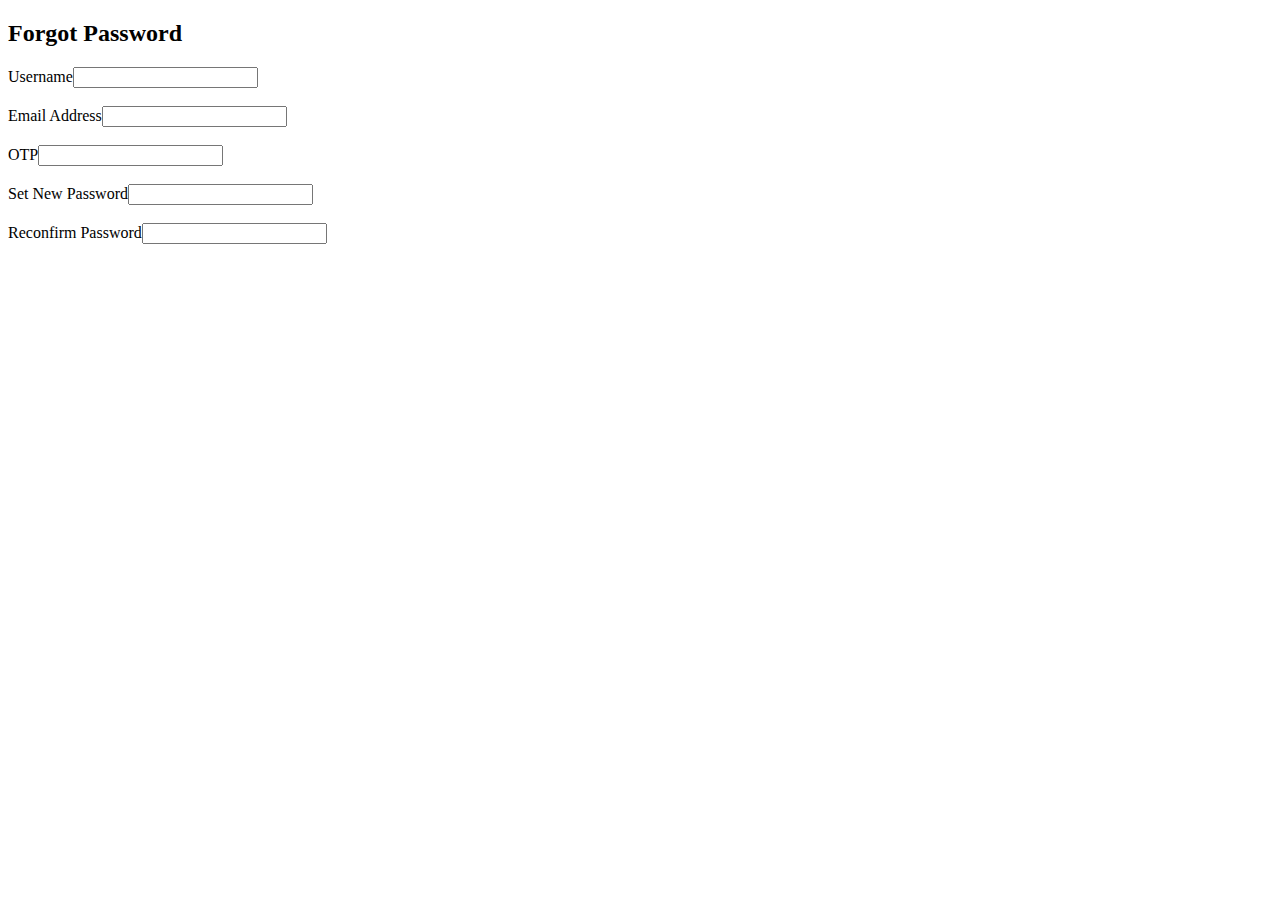
<file: Forgot Password.html>
<!DOCTYPE html>
<html lang="en">
<head>
    <meta charset="UTF-8">
    <meta name="viewport" content="width=device-width, initial-scale=1.0">
    <title>Forgot Password</title>
</head>
<body>
    <h2>Forgot Password</h2>
    
    <div>Username<input type="text"></div>
    <br>
    <div>Email Address<input type="text"></div>
    <br>
    <div>OTP<input type="text"></div>
    <br>
    <div>Set New Password<input type="text"></div>
    <br>
    <div>Reconfirm Password<input type="text"></div>

</body>
</html>
</file>
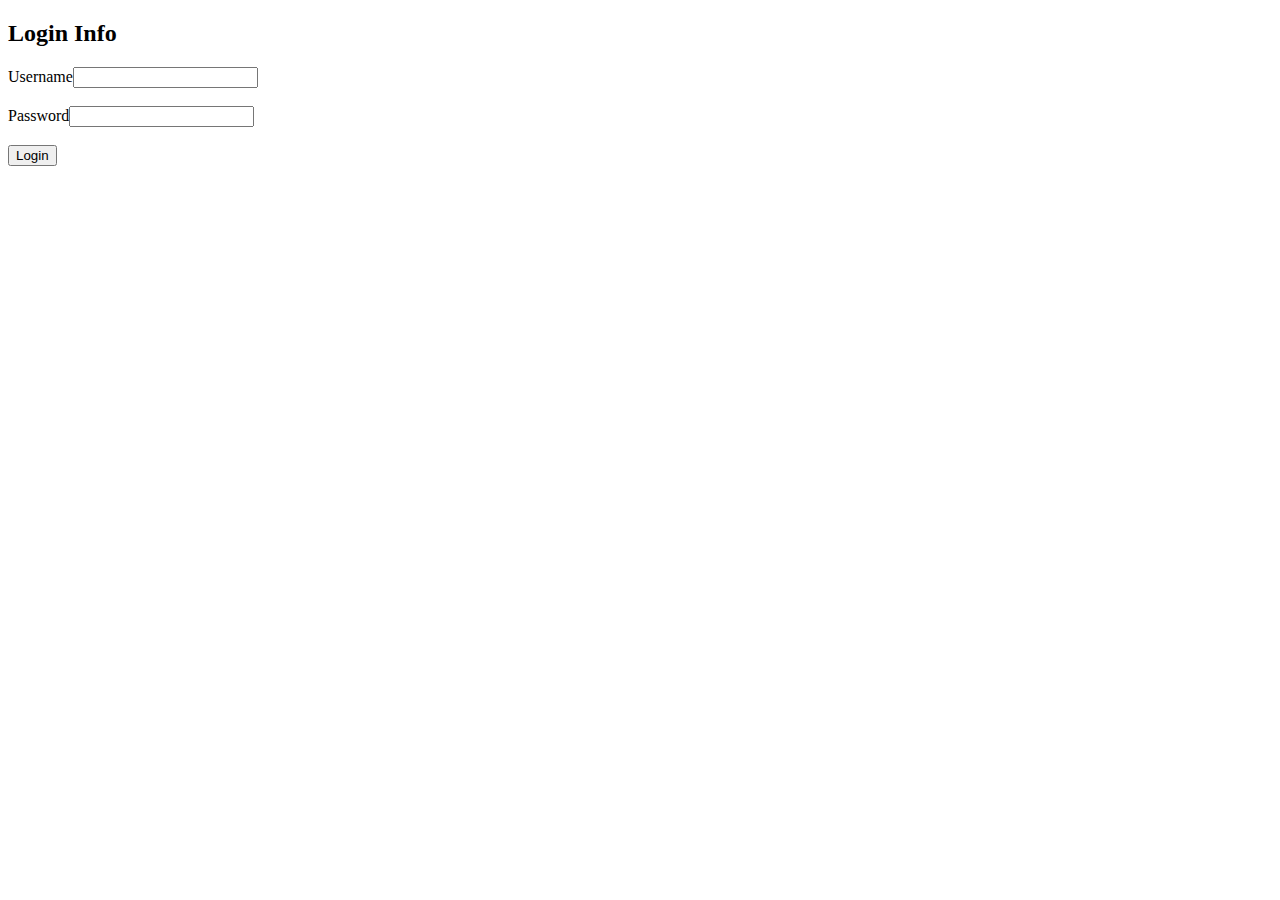
<file: Login.html>
<!DOCTYPE html>
<html lang="en">
<head>
    <meta charset="UTF-8">
    <meta name="viewport" content="width=device-width, initial-scale=1.0">
    <title>User Login</title>
    
</head>
<body>
    <h2>Login Info</h2>
    <div>Username<input type="text"></div>
    <br>
    <div>Password<input type="text"></div>
    <br>
    <button>Login</button>

</body>
</html>
</file>
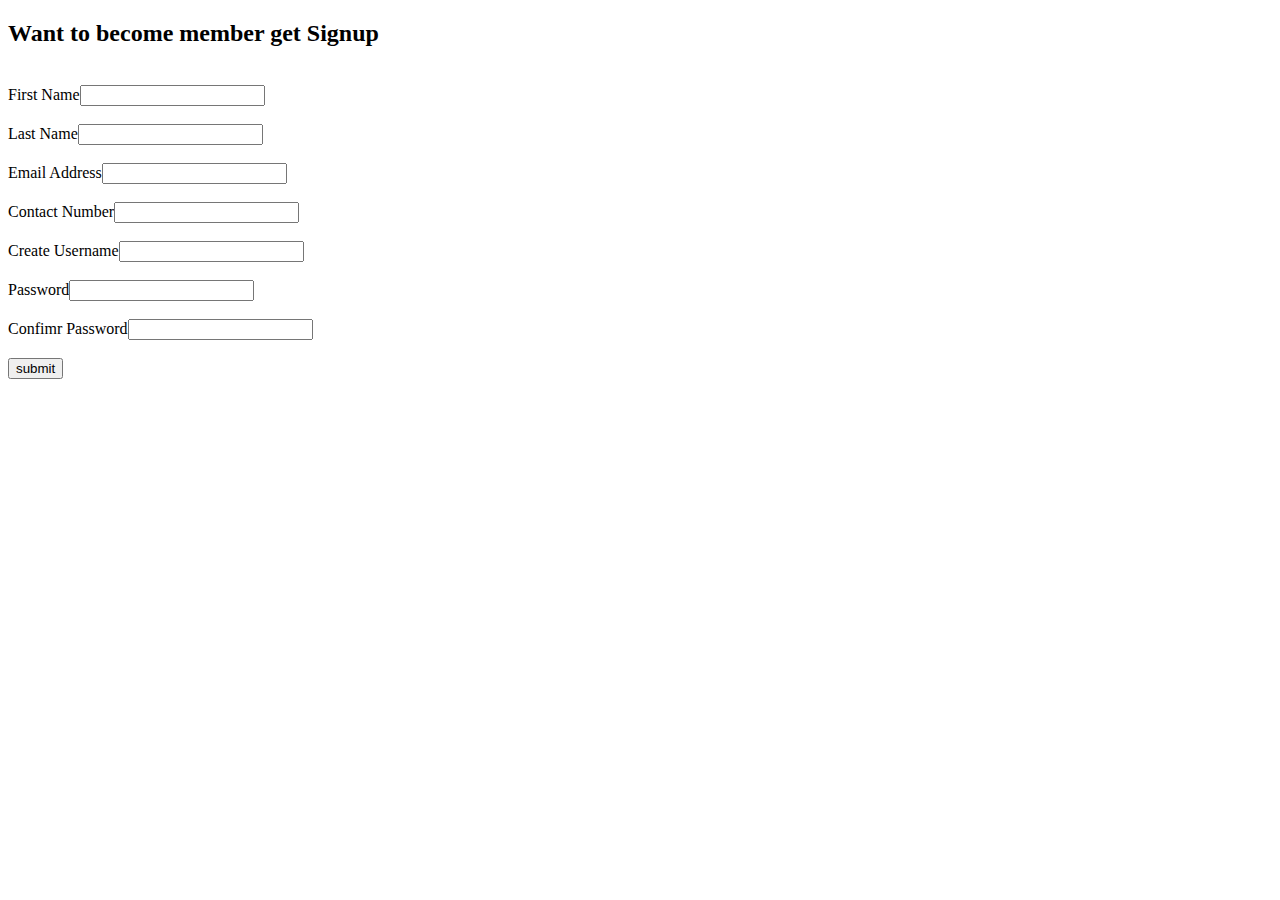
<file: Register Account.html>
<!DOCTYPE html>
<html lang="en">
<head>
    <meta charset="UTF-8">
    <meta name="viewport" content="width=device-width, initial-scale=1.0">
    <title>Register Account</title>
</head>
<body>
    <h2>Want to become member get Signup</h2>
    <br>
    <div>First Name<input type="text"></div>
    <br>
    <div>Last Name<input type="text"></div>
    <br>
    <div>Email Address<input type="text"></div>
    <br>
    <div>Contact Number<input type="text"></div>
    <br>
    <div>Create Username<input type="text"></div>
    <br>
    <div>Password<input type="text"></div>
    <br>
    <div>Confimr Password<input type="text"></div>
    <br>
    <div><button>submit</button></div>

    




</body>
</html>
</file>
